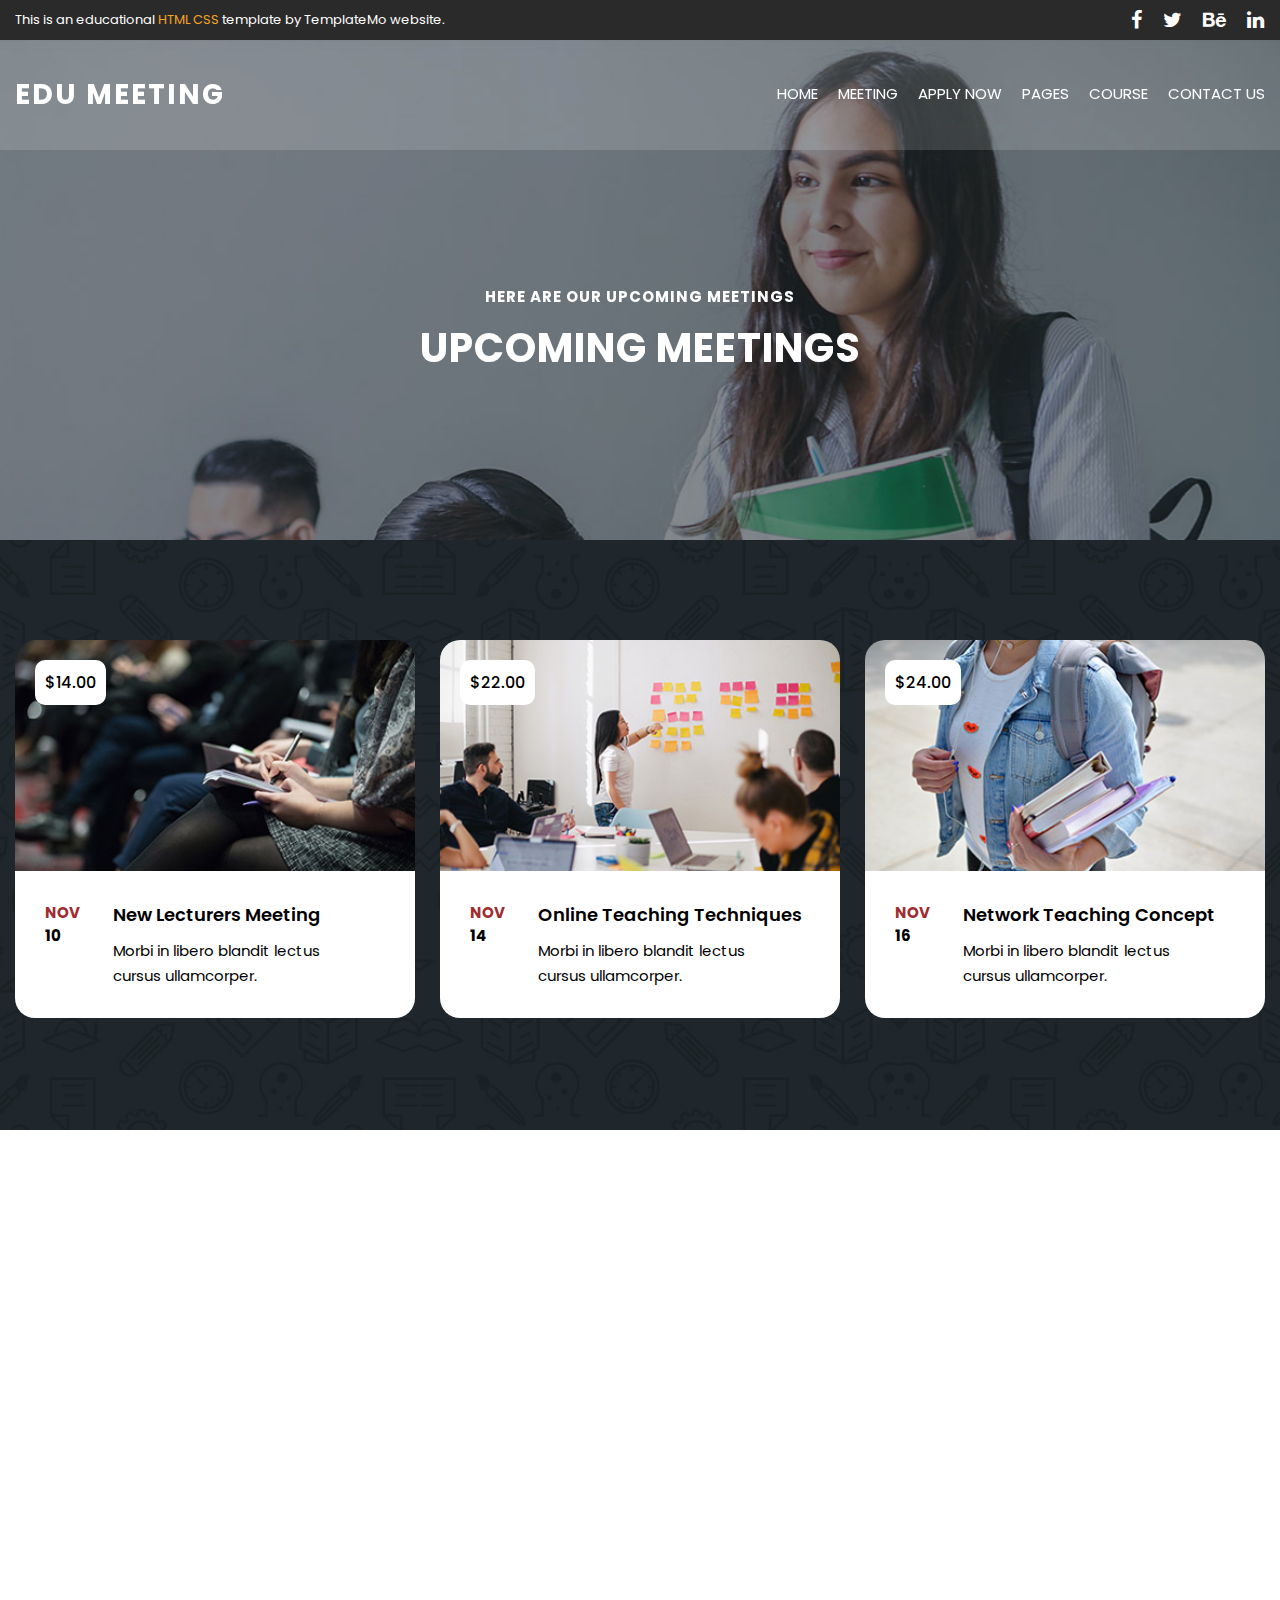
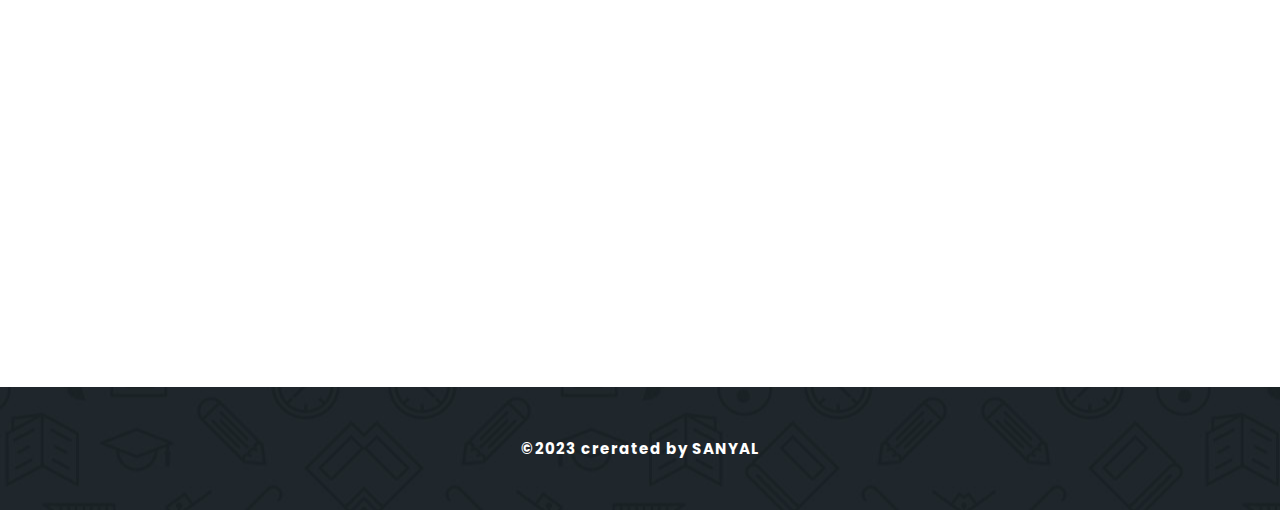
<file: meeting-details.html>
<!DOCTYPE html>
<html lang="en">
<head>
    <meta charset="UTF-8">
    <meta http-equiv="X-UA-Compatible" content="IE=edge">
    <meta name="description" content="craeting responsive website with the help of html5 css3 flex-box">
    <meta name="keywords" content="html5 css3 flex-box owl carousel counter js `etc">
    <meta name="author" content="SANYAL">
    <meta name="viewport" content="width=device-width, initial-scale=1.0">
    <title>Meeting Details</title>

    <!-- font-awesome -->
    <link rel="stylesheet" href=" https://cdnjs.cloudflare.com/ajax/libs/font-awesome/4.7.0/css/font-awesome.min.css">

    <!-- Google font link -->
    <link href="https://fonts.googleapis.com/css2?family=Poppins:wght@100;200;300;400;500;600;700&display=swap" rel="stylesheet">

    <!-- custom css link -->
    <link rel="stylesheet" href="css/style.css">

    <!-- animation link -->
    <link rel="stylesheet" href="css/animate.css">
    <link rel="stylesheet"href="https://cdnjs.cloudflare.com/ajax/libs/animate.css/4.1.1/animate.min.css"/>
    
</head>
<body>

    <div class="mini-header">
        <div class="main inner flex-box">
            <div class="mini-header-left">
                <p>This is an educational <span> HTML CSS </span>template by TemplateMo website.</p>
            </div>
    
            <div class="mini-header-right">
                <ul>
                    <li><a href="#"><i class="fa fa-facebook"></i></a></li>
                    <li><a href="#"><i class="fa fa-twitter"></i></a></li>
                    <li><a href="#"><i class="fa fa-behance"></i></a></li>
                    <li><a href="#"><i class="fa fa-linkedin"></i></a></li>
                </ul>
            </div>
        </div>
    </div>

    <!-- header starts here -->
    <header class="bg">
        <div class="bg-banner">
            <div class="banner inner flex-box">
                <div class="heading">
                    <a href="#">EDU MEETING</a>
                </div>
                <nav>
                    <ul>
                        <li><a href="index.html">HOME</a></li>
                        <li><a href="index.html">MEETING</a></li>
                        <li><a href="index.html">APPLY NOW</a></li>
                        <li><a href="index.html">PAGES</a></li>
                        <li><a href="index.html">COURSE</a></li>
                        <li><a href="index.html">CONTACT US</a></li>
                    </ul>
                </nav>
                <span class="fa fa-bars"></span>
            </div>

            <div class="meeting meeting2 wow animate__zoomIn">
                <h5>HERE ARE OUR UPCOMING MEETINGS</h5>
                <h1>UPCOMING MEETINGS</h1>
            </div>
        </div>
    </header>

    <!-- .team details starts here -->
    <section class="team-details">
        <div class="team-details-with-image inner">
            
            <div class="meeting-details-main flex-box">
                <div class="main2 wow fadeInUp" data-wow-delay="0.1s">
                    <div class="image1">
                        <a href="meetings.html" target="_blank">
                            <img src="img/meeting-01.jpg" alt="">
                        </a>
                        <span>$14.00</span>
                    </div>

                    <div class="image1-text1 flex-box">
                        <div class="nov1">
                            <h4> <span>NOV</span> <br> 10</h4>
                         </div>
    
                         <div class="nov-text1">
                            <h4>New Lecturers Meeting</h4>
                            <p>Morbi in libero blandit lectus
                            <br> cursus ullamcorper.</p>
                         </div>
                    </div>
                </div>

                <div class="main2 wow fadeInUp" data-wow-delay="0.3s">
                    <div class="image1">
                        <a href="meetings.html" target="_blank">
                            <img src="img/meeting-02.jpg" alt="">
                        </a>
                        <span>$22.00</span>
                    </div>

                    <div class="image1-text1 flex-box">
                        <div class="nov1">
                            <h4> <span>NOV</span> <br> 14</h4>
                         </div>
    
                         <div class="nov-text1">
                            <h4>Online Teaching Techniques</h4>
                            <p>Morbi in libero blandit lectus
                            <br> cursus ullamcorper.</p>
                         </div>
                    </div>
                </div>

                <div class="main2 wow fadeInUp" data-wow-delay="0.5s">
                    <div class="image1">
                        <a href="meetings.html" target="_blank">
                            <img src="img/meeting-03.jpg" alt="">
                        </a>
                        <span>$24.00</span>
                    </div>

                    <div class="image1-text1 flex-box">
                        <div class="nov1">
                            <h4> <span>NOV</span> <br> 16</h4>
                         </div>
    
                         <div class="nov-text1">
                            <h4>Network Teaching Concept</h4>
                            <p>Morbi in libero blandit lectus
                            <br> cursus ullamcorper.</p>
                         </div>
                    </div>
                </div>
            </div>

            <div class="meeting-details-main flex-box">
                <div class="main2 wow fadeInUp" data-wow-delay="0.1s">
                    <div class="image1">
                        <a href="meetings.html" target="_blank">
                            <img src="img/meeting-04.jpg" alt="">
                        </a>
                        <span>$32.00</span>
                    </div>

                    <div class="image1-text1 flex-box">
                        <div class="nov1">
                            <h4> <span>NOV</span> <br> 18</h4>
                         </div>
    
                         <div class="nov-text1">
                            <h4>Online Teaching Tools</h4>
                            <p>Morbi in libero blandit lectus
                            <br> cursus ullamcorper.</p>
                         </div>
                    </div>
                </div>

                <div class="main2 wow fadeInUp" data-wow-delay="0.3s">
                    <div class="image1">
                        <a href="meetings.html" target="_blank">
                            <img src="img/meeting-02.jpg" alt="">
                        </a>
                        <span>$34.00</span>
                    </div>

                    <div class="image1-text1 flex-box">
                        <div class="nov1">
                            <h4> <span>NOV</span> <br> 22</h4>
                         </div>
    
                         <div class="nov-text1">
                            <h4>New Teaching Techniques</h4>
                            <p>Morbi in libero blandit lectus
                            <br> cursus ullamcorper.</p>
                         </div>
                    </div>
                </div>

                <div class="main2 wow fadeInUp" data-wow-delay="0.5s">
                    <div class="image1">
                        <a href="meetings.html" target="_blank">
                            <img src="img/meeting-03.jpg" alt="">
                        </a>
                        <span>$45.00</span>
                    </div>

                    <div class="image1-text1 flex-box">
                        <div class="nov1">
                            <h4> <span>NOV</span> <br> 24</h4>
                         </div>
    
                         <div class="nov-text1">
                            <h4>Technology Conference</h4>
                            <p>Morbi in libero blandit lectus
                            <br> cursus ullamcorper.</p>
                         </div>
                    </div>
                </div>
            </div>

            <div class="meeting-details-main flex-box">
                <div class="main2 wow fadeInUp" data-wow-delay="0.1s">
                    <div class="image1">
                        <a href="meetings.html" target="_blank">
                            <img src="img/meeting-01.jpg" alt="">
                        </a>
                        <span>$52.00</span>
                    </div>

                    <div class="image1-text1 flex-box">
                        <div class="nov1">
                            <h4> <span>NOV</span> <br> 27</h4>
                         </div>
    
                         <div class="nov-text1">
                            <h4>Online Teaching Techniques</h4>
                            <p>Morbi in libero blandit lectus
                            <br> cursus ullamcorper.</p>
                         </div>
                    </div>
                </div>

                <div class="main2 wow fadeInUp" data-wow-delay="0.3s">
                    <div class="image1">
                        <a href="meetings.html" target="_blank">
                            <img src="img/meeting-02.jpg" alt="">
                        </a>
                        <span>$64.00</span>
                    </div>

                    <div class="image1-text1 flex-box">
                        <div class="nov1">
                            <h4> <span>NOV</span> <br> 28</h4>
                         </div>
    
                         <div class="nov-text1">
                            <h4>Instant Lecture Design</h4>
                            <p>Morbi in libero blandit lectus
                            <br> cursus ullamcorper.</p>
                         </div>
                    </div>
                </div>

                <div class="main2 wow fadeInUp" data-wow-delay="0.5s">
                    <div class="image1">
                        <a href="meetings.html" target="_blank">
                            <img src="img/meeting-03.jpg" alt="">
                        </a>
                        <span>$74.00</span>
                    </div>

                    <div class="image1-text1 flex-box">
                        <div class="nov1">
                            <h4> <span>NOV</span> <br> 30</h4>
                         </div>
    
                         <div class="nov-text1">
                            <h4>Online Social Networking</h4>
                            <p>Morbi in libero blandit lectus
                            <br> cursus ullamcorper.</p>
                         </div>
                    </div>
                </div>
            </div>
    </section>

    <footer class="underline">
        <div class="copyright inner">
            <p>&copy;2023 crerated by SANYAL</p>
        </div>
    </footer>
    <script src="https://cdnjs.cloudflare.com/ajax/libs/jquery/3.7.0/jquery.min.js"></script>
    <script src="https://cdnjs.cloudflare.com/ajax/libs/OwlCarousel2/2.3.4/owl.carousel.min.js"></script>
    <script src="js/wow.min.js"></script>
    <script>
        new WOW().init();
    </script>
    <script src="js/script.js"></script>
</body>
</html>
</file>
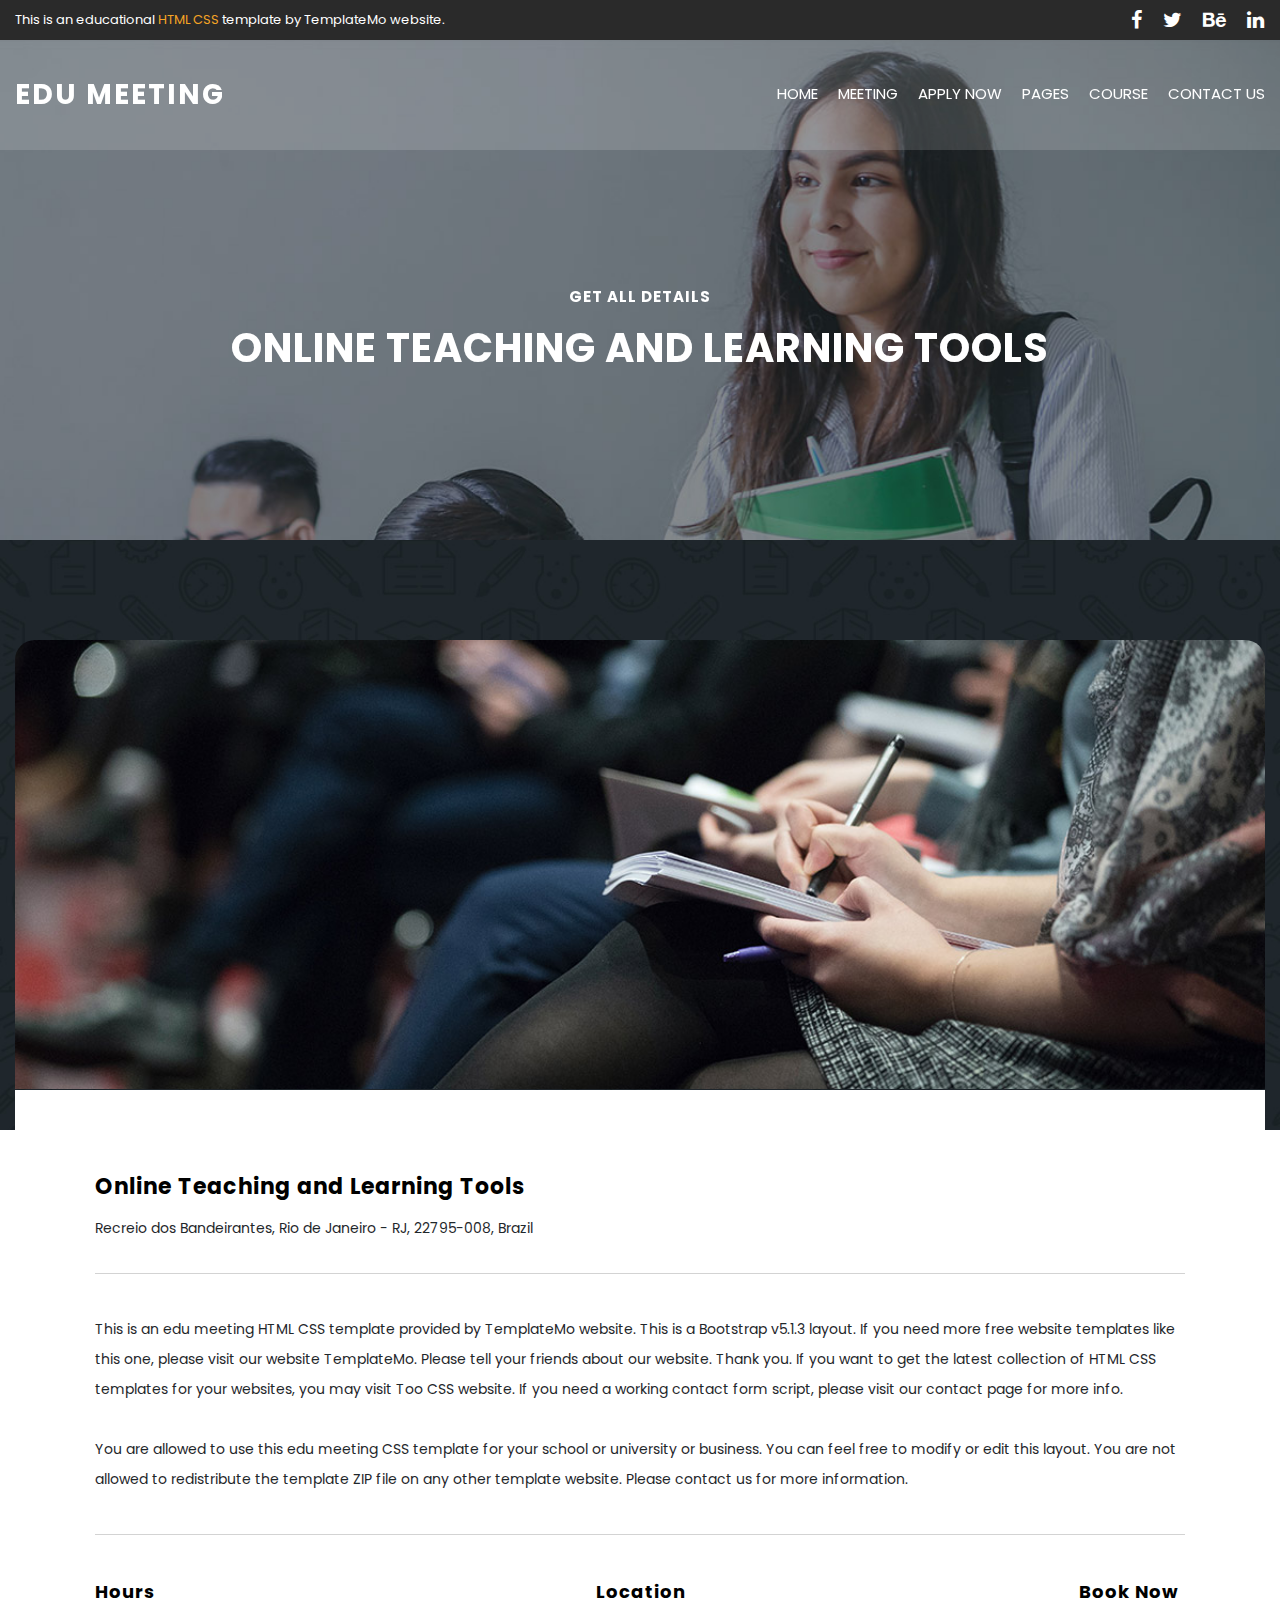
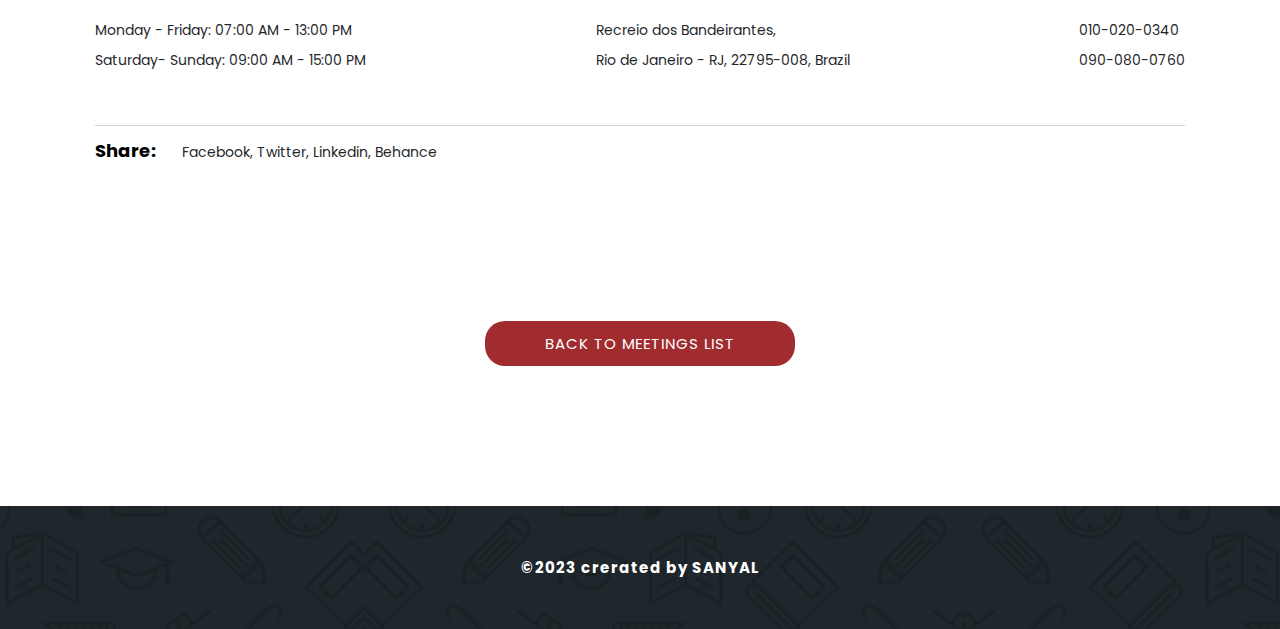
<file: meetings.html>
<!DOCTYPE html>
<html lang="en">
<head>
    <meta charset="UTF-8">
    <meta http-equiv="X-UA-Compatible" content="IE=edge">
    <meta name="description" content="craeting responsive website with the help of html5 css3 flex-box">
    <meta name="keywords" content="html5 css3 flex-box owl carousel counter js `etc">
    <meta name="author" content="SANYAL">
    <meta name="viewport" content="width=device-width, initial-scale=1.0">
    <title>Meetings</title>

    <!-- font-awesome -->
    <link rel="stylesheet" href=" https://cdnjs.cloudflare.com/ajax/libs/font-awesome/4.7.0/css/font-awesome.min.css">

    <!-- Google font link -->
    <link href="https://fonts.googleapis.com/css2?family=Poppins:wght@100;200;300;400;500;600;700&display=swap" rel="stylesheet">

    <!-- custom css link -->
    <link rel="stylesheet" href="css/style.css">

    <!-- animation link -->
    <link rel="stylesheet" href="css/animate.css">
    <link rel="stylesheet"href="https://cdnjs.cloudflare.com/ajax/libs/animate.css/4.1.1/animate.min.css"/>
    

</head>
<body>

    <div class="mini-header">
        <div class="main inner flex-box">
            <div class="mini-header-left">
                <p>This is an educational <span> HTML CSS </span>template by TemplateMo website.</p>
            </div>
    
            <div class="mini-header-right">
                <ul>
                    <li><a href="#"><i class="fa fa-facebook"></i></a></li>
                    <li><a href="#"><i class="fa fa-twitter"></i></a></li>
                    <li><a href="#"><i class="fa fa-behance"></i></a></li>
                    <li><a href="#"><i class="fa fa-linkedin"></i></a></li>
                </ul>
            </div>
        </div>
    </div>

    <!-- header starts here -->
    <header class="bg">
        <div class="bg-banner">
            <div class="banner inner flex-box sticky">
                <div class="heading">
                    <a href="#">EDU MEETING</a>
                </div>
                <nav>
                    <ul>
                        <li><a href="index.html">HOME</a></li>
                        <li><a href="meeting-details.html">MEETING</a></li>
                        <li><a href="index.html">APPLY NOW</a></li>
                        <li><a href="index.html">PAGES</a></li>
                        <li><a href="index.html">COURSE</a></li>
                        <li><a href="index.html">CONTACT US</a></li>
                    </ul>
                </nav>
                <span class="fa fa-bars"></span>
            </div>

            <div class="meeting wow animate__zoomIn">
                <h5>GET ALL DETAILS</h5>
                <h1>ONLINE TEACHING AND LEARNING TOOLS</h1>
            </div>
        </div>
    </header>

    <!-- .team details starts here -->
    <section class="team-details">
        <div class="team-details-with-image inner wow fadeInUp" data-wow-delay="0.1s">
            <div class="image">
                <img src="img/single-meeting.jpg" alt="">
                
                <div class="text">
                    <h3>Online Teaching and Learning Tools</h3>
                    <p>Recreio dos Bandeirantes, Rio de Janeiro - RJ, 22795-008, Brazil</p>
                    <p class="para">
                        This is an edu meeting HTML CSS template provided by TemplateMo website. This is a Bootstrap v5.1.3 layout. If you need more free website templates like this one, please visit our website TemplateMo. Please tell your friends about our website. Thank you. If you want to get the latest collection of HTML CSS templates for your websites, you may visit Too CSS website. If you need a working contact form script, please visit our contact page for more info.
                        <br>
                        <br>
                        You are allowed to use this edu meeting CSS template for your school or university or business. You can feel free to modify or edit this layout. You are not allowed to redistribute the template ZIP file on any other template website. Please contact us for more information.
                    </p>
                    <br>
                    <div class="booking flex-box">
                        <div class="hours">
                            <h4>Hours</h4>
                            <p>Monday - Friday: 07:00 AM - 13:00 PM <br>
                            Saturday- Sunday: 09:00 AM - 15:00 PM</p>
                        </div>

                        <div class="hours">
                            <h4>Location</h4>
                            <p>Recreio dos Bandeirantes, <br>
                                Rio de Janeiro - RJ, 22795-008, Brazil</p>
                        </div>

                        <div class="hours">
                            <h4>Book Now</h4>
                            <p>010-020-0340
                            <br>  
                            090-080-0760</p>
                        </div>

                    </div>

                    
                    <p> <span>Share: &emsp;</span>
                        Facebook, Twitter, Linkedin, Behance</p>
                </div>

            </div>
             
           <div class="meeting-list">
                <a href="meeting-details.html">BACK TO MEETINGS LIST</a>
           </div>
        </div>
    </section>

    <footer class="underline">
        <div class="copyright inner">
            <p>&copy;2023 crerated by SANYAL</p>
        </div>
    </footer>
    <script src="https://cdnjs.cloudflare.com/ajax/libs/jquery/3.7.0/jquery.min.js"></script>
    <script src="https://cdnjs.cloudflare.com/ajax/libs/OwlCarousel2/2.3.4/owl.carousel.min.js"></script>
    <script src="js/wow.min.js"></script>
    <script>
        new WOW().init();
    </script>
    <script src="js/script.js"></script>
</body>
</html>
</file>
<file: css/style.css>
html {
  font-size: 15px;
  scroll-behavior: smooth;
}

.clearfix::after {
  content: "";
  display: block;
  clear: both;
}

body {
  font-family: "Poppins", sans-serif;
}

* {
  margin: 0px;
  padding: 0px;
  box-sizing: border-box;
}

.inner {
  max-width: 1300px;
  padding-left: 15px;
  padding-right: 15px;
  margin: 0 auto;
}

.flex-box {
  display: flex;
  justify-content: space-between;
  flex-wrap: wrap;
}

.mini-header {
  width: 100%;
  height: 40px;
  background-color: #2a2a2a;
  position: relative;
  z-index: 1090;
}
.mini-header .main {
  padding-top: 10px;
  z-index: 1090;
}
.mini-header .main .mini-header-left p {
  color: white;
  font-size: 13px;
}
.mini-header .main .mini-header-left p span {
  color: #f5a425;
}
.mini-header .main .mini-header-right ul {
  float: right;
}
.mini-header .main .mini-header-right ul li {
  float: left;
  list-style: none;
  padding-left: 20px;
}
.mini-header .main .mini-header-right ul li a {
  color: white;
  transition: 0.5s;
  letter-spacing: 1px;
}
.mini-header .main .mini-header-right ul li a:hover {
  color: #f5a425;
}

.sticky {
  position: sticky;
  top: 0px;
}

header {
  width: 100%;
  background-color: rgba(0, 0, 0, 0.3);
  position: relative;
  z-index: 1090;
}
header .banner {
  padding: 34px 15px;
  position: sticky;
  top: 0px;
  width: 100%;
  height: 110px;
}
header .banner .heading a {
  color: #fff;
  font-size: 28px;
  font-weight: 700;
  letter-spacing: 2px;
  text-decoration: none;
}
header .banner nav ul {
  float: right;
}
header .banner nav ul li {
  float: left;
  list-style: none;
  padding-left: 20px;
  padding-top: 7.5px;
}
header .banner nav ul li a {
  color: white;
  text-decoration: none;
  transition: 0.5s;
}
header .banner nav ul li a:hover {
  color: #f5a425;
}
header .banner .fa {
  display: none;
}

#bg-video {
  position: absolute;
  left: 0px;
  top: 0px;
}

.banner-text {
  position: relative;
  color: white;
  width: 100%;
  top: 150px;
}
.banner-text h6 {
  font-size: 15px;
  text-transform: uppercase;
  font-weight: 600;
  color: #fff;
  letter-spacing: 1px;
}
.banner-text h2 {
  font-size: 36px;
  text-transform: uppercase;
  font-weight: 800;
  color: #fff;
  letter-spacing: 1px;
}
.banner-text p {
  line-height: 23px;
}
.banner-text p a {
  color: #f5a425;
  text-decoration: none;
}
.banner-text #anchar {
  font-size: 13px;
  color: #fff;
  background-color: #a12c2f;
  padding: 12px 30px;
  border-radius: 22px;
  font-weight: 600;
  text-transform: uppercase;
  transition: all 0.3s;
  text-decoration: none;
}

#slider1 {
  margin-top: 330px;
}

.item1 {
  background: url("../img/service-item-bg.jpg");
  width: 100%;
  height: auto;
  color: white;
  background-position: center center;
  padding: 30px;
  border-radius: 20px;
  text-align: center;
  background-size: cover;
}
.item1 img {
  width: 20% !important;
  margin: 0 auto;
  padding-bottom: 20px;
}
.item1 h4 {
  font-size: 20px;
  padding-bottom: 20px;
}
.item1 p {
  font-size: 13px;
}

.top .owl-prev, .owl-next {
  position: absolute;
  top: 50%;
  color: white;
  font-size: 1.7rem !important;
  font-weight: 500 !important;
}

.top .owl-nav {
  color: white;
}

.top .owl-prev {
  left: -50px;
  top: 70%;
  border: 1px solid white !important;
  width: 50px;
  height: 50px;
  margin-top: -80px !important;
  transition: 0.5s;
  background-color: white;
}

.top .owl-next {
  right: -50px;
  top: 40%;
  border: 1px solid white !important;
  width: 50px;
  height: 50px;
  margin-top: -10px !important;
  transition: 0.5s;
  background-color: white;
}

.top .owl-next:hover {
  border: 0px !important;
}

.top .owl-prev:hover {
  border: 0px !important;
}

.owl-theme .owl-nav [class*=owl-] {
  margin: 100px;
}

.owl-theme .owl-nav [class*=owl-] {
  border-radius: 100% !important;
}

.owl-carousel .owl-nav button.owl-prev, .owl-carousel .owl-nav button.owl-next, .owl-carousel button.owl-dot {
  background-color: white !important;
  color: black !important;
}

.fa {
  font-size: 20px !important;
}

.bigwrapper {
  width: 100%;
  background: url("../img/meetings-bg.jpg");
  background-position: center top;
  background-repeat: no-repeat;
  background-size: cover;
  background-attachment: fixed;
}
.bigwrapper .meeting .text {
  padding-top: 100px;
  color: white;
  border-bottom: 1px solid rgba(250, 250, 250, 0.15);
  padding-bottom: 30px;
}
.bigwrapper .meeting .text h2 {
  text-align: center;
  text-transform: uppercase;
}
.bigwrapper .meeting-catgories {
  padding: 80px 15px 25px 15px;
}
.bigwrapper .meeting-catgories .meeting-left {
  width: 32%;
  background-color: white;
  padding: 60px 50px;
  border-radius: 20px;
}
.bigwrapper .meeting-catgories .meeting-left ul {
  position: relative;
  top: 30px;
}
.bigwrapper .meeting-catgories .meeting-left ul li {
  list-style: none;
  padding-bottom: 10px;
}
.bigwrapper .meeting-catgories .meeting-left ul li a {
  color: #1f272b;
  transition: 0.5s;
  text-decoration: none;
  font-size: 17px;
}
.bigwrapper .meeting-catgories .meeting-left ul li a:hover {
  color: #f5a425;
  text-decoration: underline;
  letter-spacing: 1px;
}
.bigwrapper .meeting-catgories .meeting-left #all {
  padding: 12px 65px;
  text-decoration: none;
  font-size: 13px;
  font-weight: 500;
  border-radius: 22px;
  background-color: #a12c2f;
  color: white;
  position: relative;
  top: 70px;
  text-transform: uppercase;
}
.bigwrapper .meeting-catgories .meeting-center {
  width: 32%;
}
.bigwrapper .meeting-catgories .meeting-center img {
  width: 100%;
  border-radius: 20px 20px 0px 0px;
}
.bigwrapper .meeting-catgories .meeting-center .image-text {
  background-color: white;
}
.bigwrapper .meeting-catgories .meeting-right {
  width: 32%;
}
.bigwrapper .meeting-catgories .meeting-right img {
  width: 100%;
  border-radius: 20px 20px 0px 0px;
}
.bigwrapper .image {
  position: relative;
}
.bigwrapper .image span {
  position: absolute;
  left: 20px;
  top: 20px;
  background-color: white;
  border-radius: 10px;
  padding: 10px;
  font-size: 16px;
  font-weight: 500;
}
.bigwrapper .image h4 {
  text-align: center;
}
.bigwrapper .image-text {
  background-color: white;
  padding: 30px;
  border-radius: 0px 0px 20px 20px;
  position: relative;
  bottom: 7px;
}
.bigwrapper .image-text .nov {
  width: 10%;
}
.bigwrapper .image-text .nov span {
  color: #a12c2f;
}
.bigwrapper .image-text .nov-text {
  width: 80%;
}
.bigwrapper .image-text .nov-text h4 {
  font-size: 16px;
  padding-bottom: 10px;
}
.bigwrapper .meeting-2 {
  display: flex;
  flex-wrap: wrap;
  justify-content: space-evenly;
  padding-bottom: 130px;
}
.bigwrapper .meeting-2 img {
  width: 100%;
  border-radius: 20px 20px 0px 0px;
}
.bigwrapper .meeting-2 .left {
  width: 33%;
}

.team {
  width: 100%;
  background: url("../img/apply-bg.jpg");
  background-position: center center;
  background-size: cover;
  background-repeat: no-repeat;
  background-attachment: fixed;
  padding: 130px 0px;
}
.team .team-left {
  width: 48%;
}
.team .team-left .team-left-left {
  background-color: rgba(250, 250, 250, 0.15);
  padding: 30px;
}
.team .team-left .team-left-left h3 {
  color: #fff;
  text-transform: uppercase;
  font-size: 24px;
  font-weight: 700;
  margin-bottom: 20px;
}
.team .team-left .team-left-left p {
  color: #fff;
  margin-bottom: 20px;
}
.team .team-left .team-left-left a {
  font-size: 13px;
  color: #fff;
  background-color: #a12c2f;
  padding: 12px 30px;
  border-radius: 22px;
  font-weight: 500;
  text-transform: uppercase;
  transition: all 0.3s;
  text-decoration: none;
}
.team .team-left .team-left-left a:hover {
  opacity: 0.7;
}
.team .team-left .team-left-left #yellow {
  font-size: 13px;
  color: #fff;
  background-color: #f5a425;
  padding: 12px 30px;
  border-radius: 22px;
  font-weight: 500;
  text-transform: uppercase;
  transition: all 0.3s;
  text-decoration: none;
}
.team .team-left .team-left-left #yellow:hover {
  opacity: 0.7;
}
.team .team-left .margin-bottom {
  margin-bottom: 20px;
}
.team .team-right {
  width: 48%;
  background-color: white;
  padding: 30px;
  border-radius: 20px;
}
.team .team-right h3 {
  color: black;
  padding: 20px 0px;
  display: inline-block;
  font-weight: bold;
  transition: 0.5s;
}
.team .team-right h3:hover {
  color: #f5a425;
  cursor: pointer;
  letter-spacing: 1px;
}
.team .team-right p {
  font-size: 13px;
  line-height: 25px;
  color: #2a2a2a;
  padding-left: 30px;
  text-align: justify;
  border-bottom: 0.5px solid lightgray;
}

.course {
  width: 100%;
  background: url("../img/meetings-page-bg.jpg");
  background-position: center;
  background-size: cover;
  background-attachment: fixed;
  padding: 130px 0px;
}
.course .course-text {
  margin-bottom: 50px;
}
.course .course-text h2 {
  color: white;
  padding-bottom: 30px;
  text-transform: uppercase;
  border-bottom: 1px solid rgba(250, 250, 250, 0.15);
}
.course .course-text .item-1 img {
  width: 70% !important;
}
.course .img-text {
  background-color: white;
  padding: 30px 30px 60px 30px;
}
.course .img-text ul {
  float: left;
}
.course .img-text ul li {
  float: left;
  list-style: none;
  color: #f5a425;
  padding-left: 10px;
}
.course .img-text h4 {
  font-weight: 400;
  font-size: 17.5px;
  margin-bottom: 40px;
  text-align: center;
}
.course .dolor {
  float: right;
}
.course .dolor h5 {
  font-size: 17px;
  color: #a12c2f;
}

.top2 .owl-prev, .owl-next {
  position: absolute;
  top: 50%;
  color: white;
  font-size: 1.7rem !important;
  font-weight: 500 !important;
}

.top2 .owl-nav {
  color: white;
}

.top2 .owl-prev {
  left: -50px;
  top: 60%;
  border: 1px solid white !important;
  width: 50px;
  height: 50px;
  margin-top: -80px !important;
  transition: 0.5s;
  background-color: white;
}

.top2 .owl-next {
  right: -50px;
  top: 45%;
  border: 1px solid white !important;
  width: 50px;
  height: 50px;
  margin-top: -10px !important;
  transition: 0.5s;
  background-color: white;
}

.top2 .owl-next:hover {
  border: 0px !important;
}

.top2 .owl-prev:hover {
  border: 0px !important;
}

.owl-theme .owl-nav [class*=owl-] {
  margin: 100px;
}

.owl-theme .owl-nav [class*=owl-] {
  border-radius: 100% !important;
}

.owl-carousel .owl-nav button.owl-prev, .owl-carousel .owl-nav button.owl-next, .owl-carousel button.owl-dot {
  background-color: white !important;
  color: black !important;
}

.fa {
  font-size: 20px !important;
}

.about {
  width: 100%;
  background: url("../img/facts-bg.jpg");
  background-repeat: no-repeat;
  background-size: cover;
  background-position: center top;
  background-attachment: fixed;
  padding: 130px 0px;
  height: 100%;
}
.about .about-text {
  margin-bottom: 30px;
}
.about .about-text h1 {
  color: white;
  font-size: 35px;
}
.about .first {
  width: 25%;
  float: left;
  margin-top: 40px;
}
.about .first .numbring {
  border-radius: 20px;
  background-color: rgba(250, 250, 250, 0.15);
  margin-bottom: 30px;
  padding: 30px;
}
.about .second {
  width: 25%;
  float: left;
  padding-top: 40px;
  margin: 60px 30px 0px 30px;
}
.about .second .numbring {
  border-radius: 20px;
  background-color: rgba(250, 250, 250, 0.15);
  margin-bottom: 30px;
  padding: 30px;
}
.about .stat-count {
  color: #f5a425;
  font-size: 40px !important;
  text-align: center;
}
.about p {
  color: white;
  font-size: 18px;
  font-weight: 600;
  text-align: center;
}
.about .third {
  width: 40%;
  float: right;
}
.about .third img {
  width: 100%;
  border-radius: 20px;
}
.about .third .icon img {
  width: 10% !important;
  position: relative;
  bottom: 225px;
  left: 225px;
}

.last-bigwrapper {
  width: 100%;
  background: url("../img/meetings-bg.jpg");
  background-position: center;
  background-size: cover;
  background-repeat: no-repeat;
  padding: 180px 0px 110px;
  height: 100%;
  border-bottom: 1px solid rgba(250, 250, 250, 0.15);
}
.last-bigwrapper .form-section {
  width: 70%;
  background-color: white;
  padding: 30px;
  border-radius: 20px;
  float: left;
}
.last-bigwrapper .form-section input {
  width: 32%;
  height: 40px;
  border-radius: 20px;
  padding: 10px;
  background-color: #f7f7f7;
  border: 0px;
}
.last-bigwrapper .form-section textarea {
  width: 100%;
  height: 150px;
  border-radius: 20px;
  padding: 10px;
  background-color: #f7f7f7;
  border: 0px;
}
.last-bigwrapper .form-section a {
  font-size: 13px;
  color: #fff;
  background-color: #a12c2f;
  padding: 12px 30px;
  display: inline-block;
  border-radius: 22px;
  font-weight: 500;
  text-transform: uppercase;
  transition: all 0.3s;
  border: none;
  text-decoration: none;
}
.last-bigwrapper .form-section a:hover {
  opacity: 0.7;
}
.last-bigwrapper .form-section h3 {
  border-bottom: 1px solid lightgrey;
  padding-bottom: 10px;
}
.last-bigwrapper .details-section {
  width: 25%;
  background-color: #a12c2f;
  padding: 22px 22px;
  color: white;
  border-radius: 20px;
  float: right;
  position: relative;
  bottom: 40px;
}
.last-bigwrapper .details-section h5 {
  font-size: 15px;
}
.last-bigwrapper .details-section h3 {
  font-size: 17px;
  border-bottom: 1px solid rgba(250, 250, 250, 0.15);
  padding-bottom: 20px;
}

footer {
  background-size: cover;
  background: url("../img/meetings-page-bg.jpg");
  width: 100%;
  background-repeat: no-repeat;
  background-position: center;
  padding: 50px 0px;
}
footer .copyright {
  text-align: center;
  color: white;
  clear: both;
  font-weight: bold;
  letter-spacing: 1px;
}

.bg {
  width: 100%;
  background: url("../img/heading-bg.jpg");
  height: 500px;
  background-position: center center;
  background-size: cover;
  background-repeat: no-repeat;
}
.bg .bg-banner {
  background-color: rgba(250, 250, 250, 0.15);
  width: 100%;
  height: 110px;
}
.bg .bg-banner .meeting {
  text-align: center;
  color: #fff;
  position: relative;
  top: 135px;
  letter-spacing: 1px;
}
.bg .bg-banner .meeting h5 {
  margin-bottom: 10px;
  font-size: 15px;
}
.bg .bg-banner .meeting h1 {
  font-size: 40px;
}

.team-details {
  width: 100%;
  background: url("../img/meetings-page-bg.jpg");
  background-position: center center;
  background-size: cover;
  background-repeat: no-repeat;
  background-attachment: fixed;
  border-bottom: 1px solid rgba(250, 250, 250, 0.15) !important;
}
.team-details .team-details-with-image {
  padding: 100px 15px;
}
.team-details .team-details-with-image .image {
  width: 100%;
}
.team-details .team-details-with-image .image img {
  width: 100%;
  border-radius: 20px 20px 0px 0px;
}
.team-details .team-details-with-image .text {
  background-color: white;
  position: relative;
  bottom: 5px;
  padding: 80px;
  border-radius: 0px 0px 20px 20px;
}
.team-details .team-details-with-image .text h3 {
  font-size: 22px;
  letter-spacing: 1px;
}
.team-details .team-details-with-image .text p {
  font-size: 14px;
  padding: 10px 0px;
  margin-bottom: 20px;
  line-height: 30px;
  color: #1f272b;
}
.team-details .team-details-with-image .text .para {
  font-size: 14px;
  padding: 40px 0px;
  border-top: 1px solid lightgray;
  border-bottom: 1px solid lightgray;
  line-height: 30px;
  color: #1f272b;
}
.team-details .team-details-with-image .text .booking {
  border-bottom: 1px solid lightgray;
  padding-bottom: 20px;
}
.team-details .team-details-with-image .text .booking .hours h4 {
  font-weight: bold;
  font-size: 18px;
  letter-spacing: 1px;
}
.team-details .team-details-with-image .text .booking .hours p {
  color: #1f272b;
}
.team-details .team-details-with-image .text p {
  font-size: 14px;
  color: #1f272b;
}
.team-details .team-details-with-image .text p span {
  color: black;
  font-weight: bold;
  font-size: 18px;
}
.team-details .team-details-with-image .meeting-list {
  text-align: center;
  position: relative;
  padding: 50px 0px;
}
.team-details .team-details-with-image .meeting-list a {
  padding: 12px 60px;
  text-align: center;
  background-color: #a12c2f;
  border-radius: 20px;
  text-decoration: none;
  color: white;
  letter-spacing: 1px;
}

.main2 {
  width: 32%;
  padding-bottom: 30px;
}
.main2 .image1 {
  position: relative;
}
.main2 .image1 img {
  width: 100%;
  border-radius: 20px 20px 0px 0px;
}
.main2 .image1 span {
  background-color: #fff;
  position: absolute;
  left: 20px;
  top: 20px;
  padding: 10px;
  border-radius: 10px;
  font-size: 16px;
  font-weight: 500;
}
.main2 .image1-text1 {
  background-color: white;
  padding: 30px;
  border-radius: 0px 0px 20px 20px;
  position: relative;
  bottom: 7px;
}
.main2 .image1-text1 .nov1 {
  width: 10%;
}
.main2 .image1-text1 .nov1 span {
  color: #a12c2f;
  padding-bottom: 5px;
  font-weight: bold;
}
.main2 .image1-text1 .nov1 h4 {
  font-weight: bold;
}
.main2 .image1-text1 .nov-text1 {
  width: 80%;
}
.main2 .image1-text1 .nov-text1 h4 {
  padding-bottom: 10px;
  font-weight: 600;
  font-size: 18px;
}
.main2 .image1-text1 .nov-text1 p {
  line-height: 25px;
}

@media only screen and (max-width: 1100px) {
  .banner-text {
    top: 60px;
  }
  header .banner nav ul li a {
    font-size: 14px;
  }
  header .banner nav ul li a:hover {
    letter-spacing: 1px;
  }
  #slider1 {
    margin-top: 150px;
  }
  .banner-text h2 {
    font-size: 30px;
  }
  .bigwrapper .meeting-catgories .meeting-left #all {
    padding: 12px 30px;
  }
  .last-bigwrapper .details-section {
    padding: 40px;
    bottom: 30px;
  }
}
@media only screen and (max-width: 992px) {
  .item1 p {
    line-height: 20px;
  }
  .about .first {
    width: 49%;
    float: left;
    margin-top: 0px;
  }
  .about .second {
    width: 49%;
    margin: 0px;
    padding: 0px;
    float: right;
  }
  .about .third {
    width: 100%;
  }
  .owl-carousel .owl-nav button.owl-prev, .owl-carousel .owl-nav button.owl-next, .owl-carousel button.owl-dot {
    display: none;
  }
  #slider1 {
    margin-top: 0px;
    padding-top: 300px;
  }
  .bigwrapper .meeting-catgories .meeting-left {
    padding: 40px;
  }
  .bigwrapper .meeting-catgories .meeting-left ul li a {
    font-size: 14px;
  }
  .bigwrapper .meeting-catgories .meeting-left #all {
    padding: 10px 30px;
    font-size: 12px;
  }
  .bigwrapper .image-text .nov-text h4 {
    font-size: 14px;
  }
  .bigwrapper .image-text .nov-text p {
    font-size: 13px;
  }
  .bigwrapper .image-text .nov span {
    font-size: 14px;
  }
  .about .third .icon img {
    bottom: 415px;
    left: 415px;
  }
}
@media only screen and (max-width: 992px) and (max-width: 830px) {
  header .banner .heading a {
    font-size: 25px;
  }
  .main2 {
    width: 100%;
  }
  .banner-text p {
    font-size: 14px;
  }
  .banner-text h2 {
    font-size: 25px;
  }
  .banner-text {
    top: 45px;
  }
  #slider1 {
    padding-top: 215px;
  }
  .bigwrapper .meeting-catgories .meeting-left {
    width: 49%;
  }
  .bigwrapper .meeting-catgories .meeting-center {
    width: 49%;
  }
  .bigwrapper .meeting-catgories .meeting-right {
    width: 49%;
    position: relative;
    top: 16px;
  }
  .bigwrapper .meeting-2 {
    justify-content: space-between;
  }
  .bigwrapper .meeting-2 .left {
    width: 49%;
  }
  .team .team-left .team-left-left h3 {
    font-size: 20px;
  }
  .team .team-left .team-left-left p {
    font-size: 14px;
    line-height: 22px;
  }
  .team .team-left .team-left-left a {
    padding: 10px 25px;
  }
  .team .team-left .team-left-left #yellow {
    padding: 10px 25px;
  }
  .about .about-text h1 {
    font-size: 25px;
  }
  .about .stat-count {
    font-size: 40px !important;
  }
  .about p {
    font-size: 14px;
  }
  .about .third .icon img {
    bottom: 375px;
    left: 360px;
  }
  .last-bigwrapper .form-section {
    width: 100%;
  }
  .last-bigwrapper .details-section {
    width: 100%;
    margin-top: 50px;
  }
  .course .img-text h4 {
    font-size: 15px;
  }
  .fa {
    font-size: 14px !important;
  }
  .course .dolor h5 {
    font-size: 15px;
  }
  .about .second {
    width: 100%;
  }
  .about .first {
    width: 100%;
  }
}
@media only screen and (max-width: 769px) {
  .mini-header {
    display: none;
  }
  .bg .bg-banner .meeting {
    top: 145px;
    z-index: -1;
  }
  .bg .bg-banner .meeting h1 {
    font-size: 36px;
  }
  .bg .bg-banner {
    height: 70px;
  }
  ul {
    display: none;
    position: sticky;
    top: 0px;
  }
  .about .third .icon img {
    bottom: 330px;
    left: 330px;
  }
  #ul {
    display: block;
  }
  header .banner {
    padding: 20px 15px;
    height: 74px;
  }
  header .banner .fa {
    display: block;
    color: white;
    font-size: 20px !important;
    border: 1px solid white;
    margin: 0px;
    margin-bottom: 6px !important;
    padding: 5px 10px;
  }
  header .banner nav ul {
    float: left;
    position: absolute;
    left: 0px;
    top: 70px;
    background-color: #2a2a2a;
    width: 100%;
  }
  header .banner nav ul li {
    float: none;
    padding-bottom: 15px;
  }
  .bigwrapper .meeting-catgories .meeting-left {
    width: 100%;
    padding: 40px 40px 110px 40px;
    margin-bottom: 20px;
  }
  .bigwrapper .meeting-catgories .meeting-center {
    width: 100%;
  }
  .bigwrapper .meeting-catgories .meeting-right {
    width: 100%;
  }
  .bigwrapper .meeting-2 .left {
    width: 100%;
    padding-bottom: 10px;
  }
  .bigwrapper .image-text .nov-text h4 {
    font-size: 18px;
  }
  .team .team-left {
    width: 100%;
    margin-bottom: 20px;
  }
  .team .team-right {
    width: 100%;
  }
  .course .img-text ul {
    display: block;
  }
  .course .img-text h4 {
    font-size: 18px;
  }
  .course .dolor h5 {
    font-size: 18px;
  }
  .fa {
    font-size: 18px !important;
  }
  .about .third .icon img {
    bottom: 335px;
    left: 320px;
  }
}
@media only screen and (max-width: 669px) {
  .banner-text h6 {
    font-size: 14px;
  }
  .bg .bg-banner .banner-text h2 {
    font-size: 20px;
    margin-top: -10px;
  }
  .banner-text p {
    font-size: 14px;
    margin-top: -10px;
  }
  .banner-text {
    top: 34px;
  }
  .about .third .icon img {
    bottom: 300px;
    left: 300px;
  }
  .about .stat-count {
    font-size: 25px !important;
  }
}
@media only screen and (max-width: 600px) {
  .team-details .team-details-with-image .text {
    padding: 50px;
  }
  .bg .bg-banner .meeting h1 {
    font-size: 26px;
  }
  .bg .bg-banner .meeting {
    top: 165px;
  }
  .team-details .team-details-with-image .meeting-list a {
    padding: 12px 30px;
  }
  .banner-text {
    top: 27px;
  }
  .banner-text h6 {
    font-size: 12px;
  }
  .banner-text h2 {
    font-size: 16px;
  }
  .banner-text p {
    font-size: 13px;
  }
  .banner-text #anchar {
    font-size: 10px;
    padding: 10px 25px;
    position: relative;
    bottom: 20px;
  }
  #slider1 {
    top: -40px;
  }
  .about .third .icon img {
    bottom: 260px;
    left: 260px;
  }
  .course .img-text h4 {
    font-size: 16px;
  }
  .course .dolor h5 {
    font-size: 14px;
  }
  .fa {
    font-size: 14px !important;
  }
  .last-bigwrapper .form-section input {
    width: 31.5%;
  }
  .last-bigwrapper .form-section a {
    font-size: 10px;
    padding: 12px;
  }
}
@media only screen and (max-width: 531px) {
  .banner-text p {
    display: none;
  }
  .about .third .icon img {
    left: 235px;
    bottom: 235px;
  }
  .banner-text {
    top: 60px;
    text-align: center;
  }
  .banner-text #anchar {
    bottom: 60px;
  }
  .banner-text h2 {
    margin-top: -20px;
  }
  #slider1 {
    top: 25px;
  }
  footer .copyright {
    font-size: 10px;
  }
  .item1 img {
    width: 14% !important;
  }
}
@media only screen and (max-width: 451px) {
  .banner-text {
    top: 40px;
  }
  .last-bigwrapper .form-section input {
    width: 100%;
  }
  header .banner {
    height: 70px;
  }
  #slider1 {
    top: -20px;
  }
  .bigwrapper .meeting .text h2 {
    font-size: 20px;
  }
  .about .third .icon img {
    bottom: 190px;
    left: 190px;
  }
}
@media only screen and (max-width: 415px) {
  .banner-text {
    top: 23px;
  }
  .bg .bg-banner .meeting {
    top: 170px;
  }
  .team-details .team-details-with-image .text h3 {
    font-size: 18px;
  }
  .team-details .team-details-with-image .text .para {
    text-align: justify;
  }
  .team-details .team-details-with-image .meeting-list a {
    font-size: 10px;
  }
  .team-details .team-details-with-image .meeting-list {
    padding: 35px;
  }
  .bg .bg-banner .meeting h1 {
    font-size: 21px;
  }
  header .banner .heading a {
    font-size: 20px;
  }
  header .banner .heading a {
    position: relative;
    top: 3px;
  }
  .bigwrapper .meeting-catgories .meeting-left #all {
    padding: 10px 20px;
    font-size: 9px;
  }
  .bigwrapper .image-text .nov-text h4 {
    font-size: 15px;
  }
  .team .team-left .team-left-left h3 {
    font-size: 18px;
  }
  .team .team-left .team-left-left a {
    font-size: 10px;
  }
  .team .team-left .team-left-left #yellow {
    font-size: 10px;
  }
  .team .team-right h3 {
    padding: 17px;
    font-size: 15px;
  }
  .course .course-text h2 {
    font-size: 20px;
  }
  .about .about-text h1 {
    font-size: 20px;
  }
  .about .third .icon img {
    bottom: 180px;
    left: 180px;
  }
  .last-bigwrapper .form-section input {
    width: 100%;
  }
}
@media only screen and (max-width: 346px) {
  .banner-text {
    top: 15px;
  }
  #slider1 {
    top: -75px;
  }
  .bigwrapper .meeting .text {
    padding-top: 20px;
  }
  .banner-text h2 {
    font-size: 14px;
  }
  .banner-text #anchar {
    font-size: 8px;
    bottom: 40px;
  }
  .bigwrapper .meeting-catgories .meeting-left ul li a {
    font-size: 12px;
  }
  .team .team-left .team-left-left p {
    font-size: 13px;
  }
  .team .team-left .team-left-left h3 {
    font-size: 15px;
  }
  .about .third .icon img {
    bottom: 150px;
    left: 150px;
  }
  .team .team-right h3 {
    font-size: 12px;
  }
  .bigwrapper .meeting .text h2, .about .about-text h1, .course .course-text h2 {
    font-size: 16px;
  }
}
@media only screen and (max-width: 376px) {
  .banner-text #anchar {
    bottom: 35px;
  }
  .about .third .icon img {
    bottom: 160px;
    left: 160px;
  }
}
@media only screen and (max-width: 391px) {
  .banner-text #anchar {
    bottom: 30px;
  }
  .about .third .icon img {
    bottom: 165px;
    left: 165px;
  }
}
@media only screen and (max-width: 394px) {
  .banner-text #anchar {
    bottom: 60px;
  }
  .about .third .icon img {
    bottom: 165px;
    left: 170px;
  }
}
@media only screen and (max-width: 361px) {
  .banner-text {
    top: 15px;
  }
  .about .third .icon img {
    bottom: 155px;
    left: 155px;
  }
  #slider1 {
    top: -45px;
  }
  .bigwrapper {
    margin-top: -6px;
  }
  .team .team-right h3 {
    padding: 9px;
    font-size: 11px;
    font-weight: 500;
  }
  .last-bigwrapper .details-section h3 {
    font-size: 12px;
  }
}
@media only screen and (max-width: 322px) {
  .main2 .image1-text1 .nov-text1 h4 {
    font-size: 16px;
  }
  .main2 .image1-text1 .nov-text1 p {
    font-size: 12px;
  }
  .bigwrapper {
    margin-top: -25px;
  }
  .banner-text {
    top: 6px;
  }
}/*# sourceMappingURL=style.css.map */
</file>
